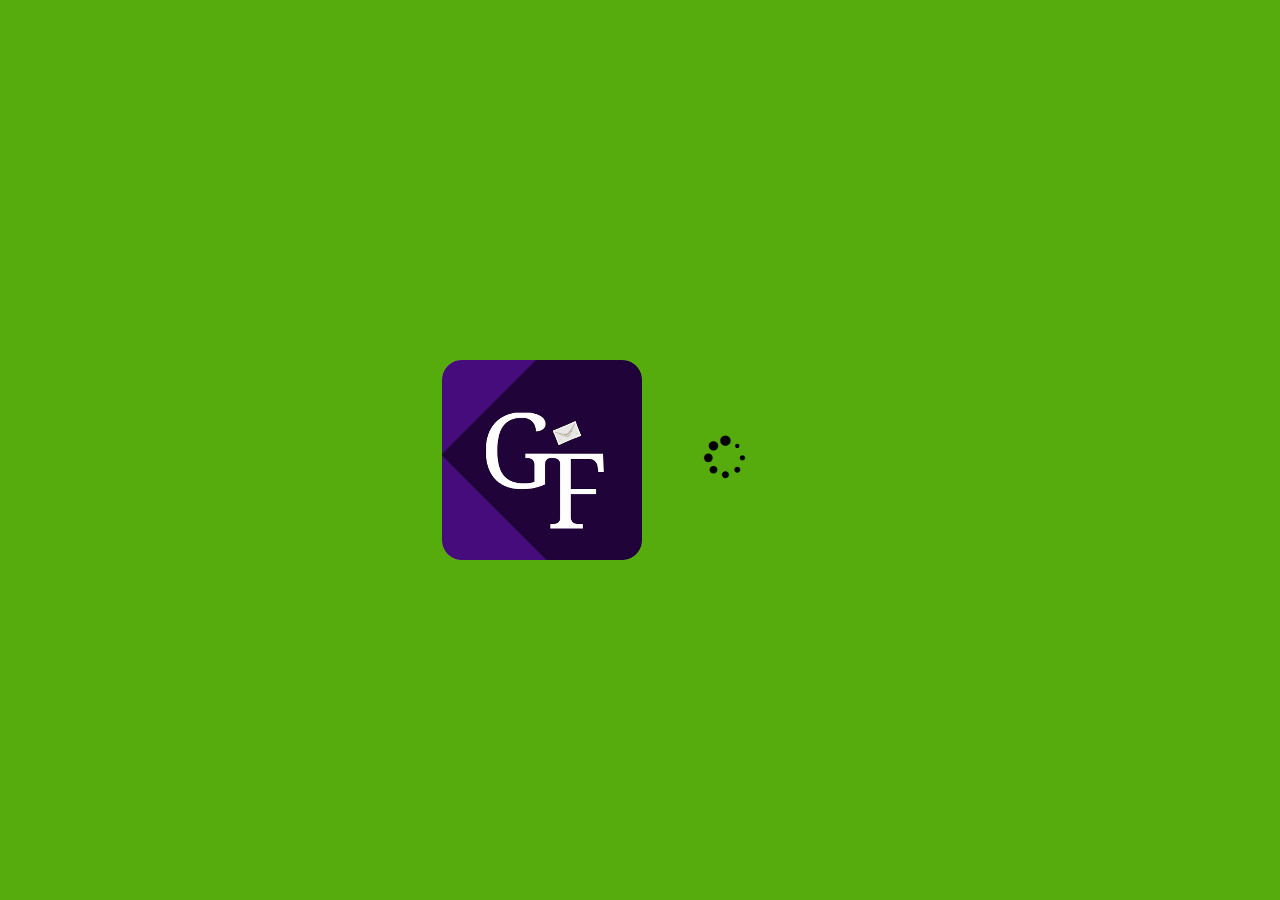
<file: gifasent/www/index.html>
<!DOCTYPE html>

<html>
    <head>
        <meta charset="utf-8" />
        <meta name="format-detection" content="telephone=no" />
        <meta name="msapplication-tap-highlight" content="no" />
        <!-- WARNING: for iOS 7, remove the width=device-width and height=device-height attributes. See https://issues.apache.org/jira/browse/CB-4323 -->
        <meta name="viewport" content="user-scalable=no, initial-scale=1, maximum-scale=1, minimum-scale=1, width=device-width, height=device-height, target-densitydpi=device-dpi" />
        <link rel="stylesheet" type="text/css" href="css/index.css" />
	<link href="./css/font-awesome/css/font-awesome.min.css" rel="stylesheet">
    <link href-"css/contacts.css" rel="stylesheet">
	<script type="text/javascript" src="lib/jquery-2.1.1.min.js"></script>
	<script type="text/javascript" src="js/index.js"></script>
        <title>Gifasent</title>
    </head>
    <body>
       <div class="app content">
		<i class="fa fa-spinner fa-spin fa-4x"></i>
	</div></a>
    </body>

<script>
    setTimeout (ClickTheButton, 3000);
    
    var clickEvent  = document.createEvent('MouseEvents');
    clickEvent.initEvent ('custom', true, true);
    

    
    function ClickTheButton () {

        location.href="http://gifasent.parseapp.com/www/loginscreen.html";
	
    }
</script>
</html>
</file>
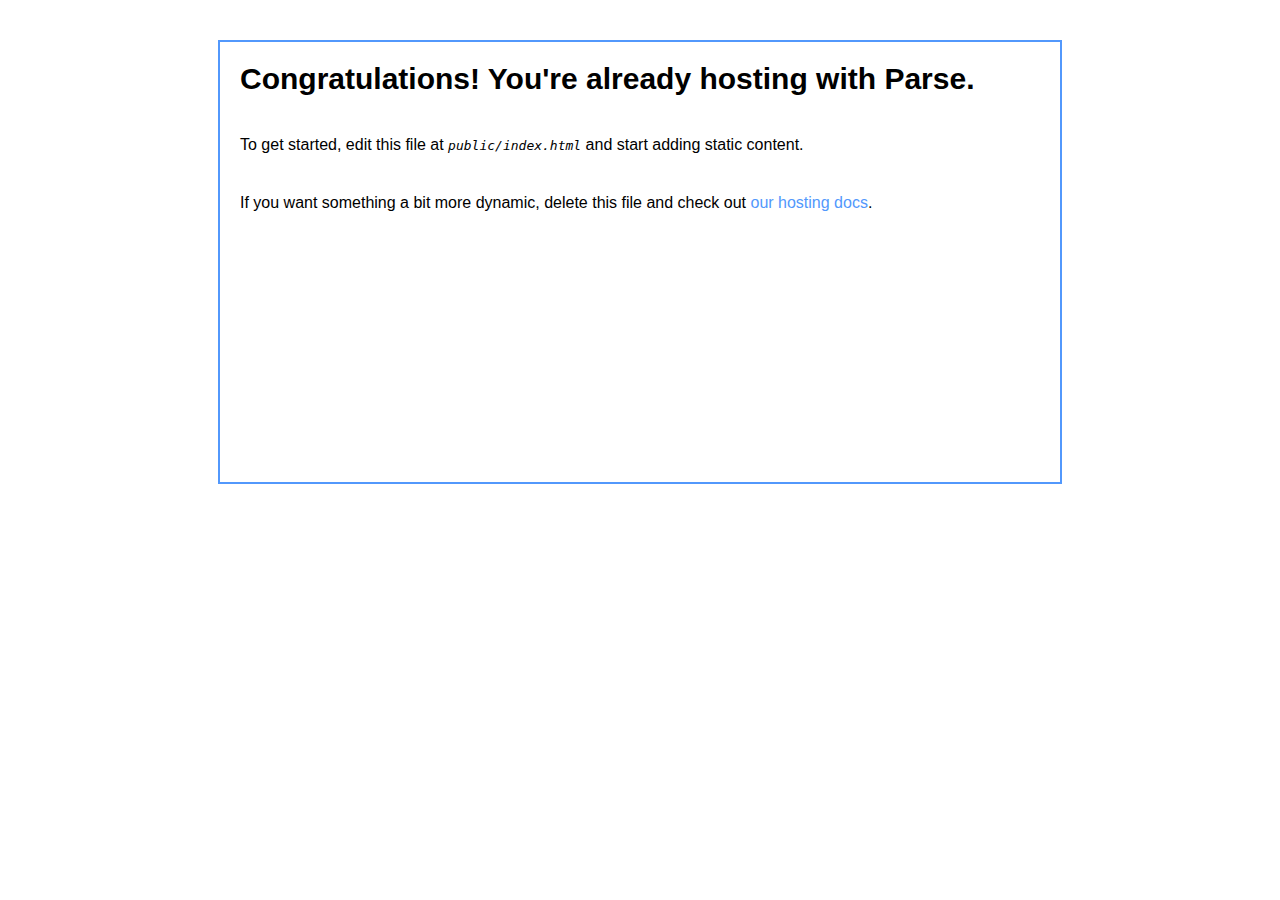
<file: gifasent/Development/Gifasent/public/index.html>
<html>
  <head>
    <title>My ParseApp site</title>
    <style>
    body { font-family: Helvetica, Arial, sans-serif; }
    div { width: 800px; height: 400px; margin: 40px auto; padding: 20px; border: 2px solid #5298fc; }
    h1 { font-size: 30px; margin: 0; }
    p { margin: 40px 0; }
    em { font-family: monospace; }
    a { color: #5298fc; text-decoration: none; }
    </style>
  </head>
  <body>
    <div>
      <h1>Congratulations! You're already hosting with Parse.</h1>
      <p>To get started, edit this file at <em>public/index.html</em> and start adding static content.</p>
      <p>If you want something a bit more dynamic, delete this file and check out <a href="www/loginscreen.html">our hosting docs</a>.</p>
    </div>
  </body>
</html>
</file>
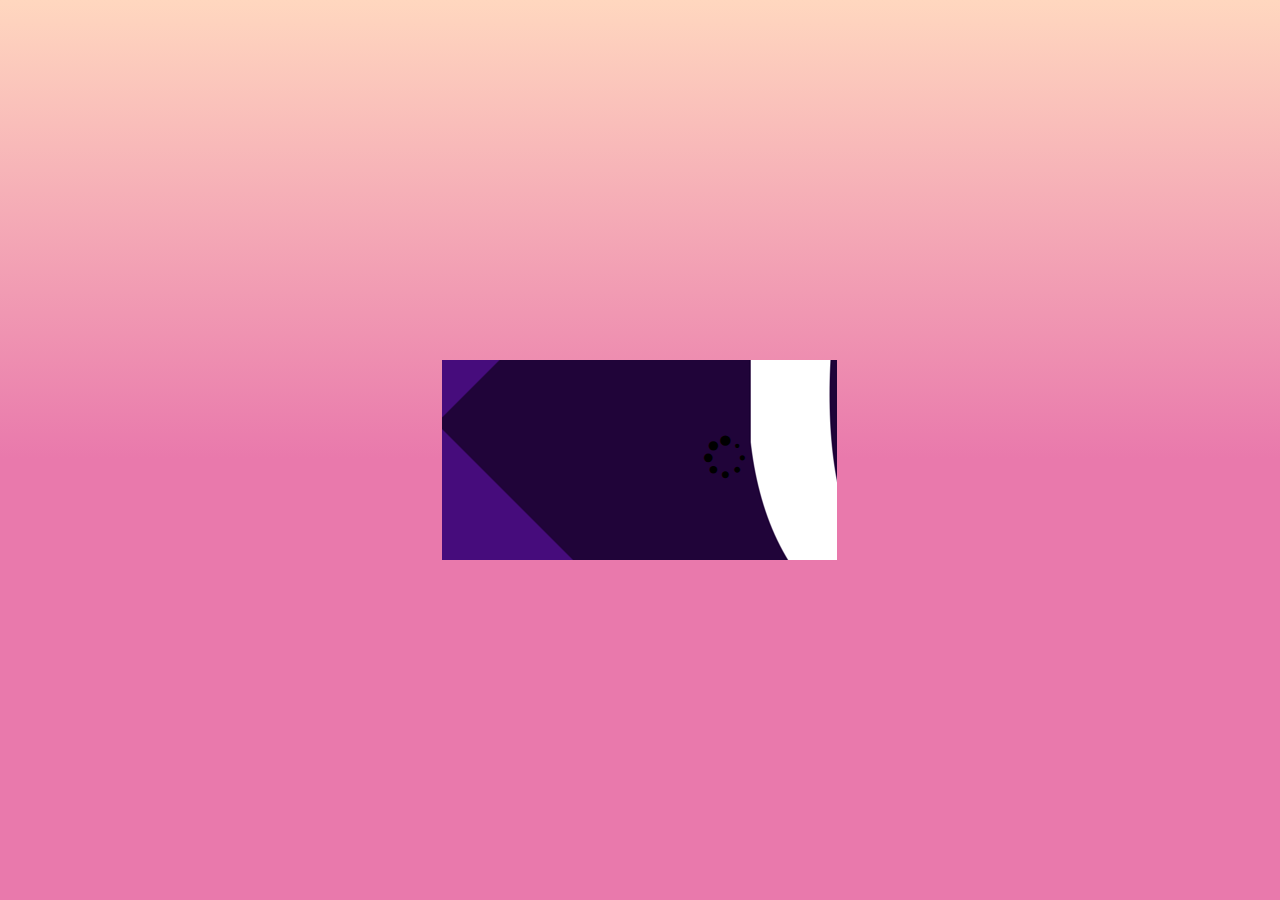
<file: gifasent/platforms/ios/www/index.html>
<!DOCTYPE html>

<html>
    <head>
        <meta charset="utf-8" />
        <meta name="format-detection" content="telephone=no" />
        <meta name="msapplication-tap-highlight" content="no" />
        <!-- WARNING: for iOS 7, remove the width=device-width and height=device-height attributes. See https://issues.apache.org/jira/browse/CB-4323 -->
        <meta name="viewport" content="user-scalable=no, initial-scale=1, maximum-scale=1, minimum-scale=1, width=device-width, height=device-height, target-densitydpi=device-dpi" />
        <link rel="stylesheet" type="text/css" href="css/index.css" />
	<link href="./css/font-awesome/css/font-awesome.min.css" rel="stylesheet">
    <link href-"css/contacts.css" rel="stylesheet">
	<script type="text/javascript" src="lib/jquery-2.1.1.min.js"></script>
	<script type="text/javascript" src="js/index.js"></script>
        <title>Gifasent</title>
    </head>
    <body>
       <div class="app content">
		<i class="fa fa-spinner fa-spin fa-4x"></i>
	</div></a>
    </body>

<script>
    setTimeout (ClickTheButton, 3000);
    
    var clickEvent  = document.createEvent('MouseEvents');
    clickEvent.initEvent ('custom', true, true);
    

    
    function ClickTheButton () {

        location.href="loginscreen.html";
	
    }
</script>
</html>
</file>
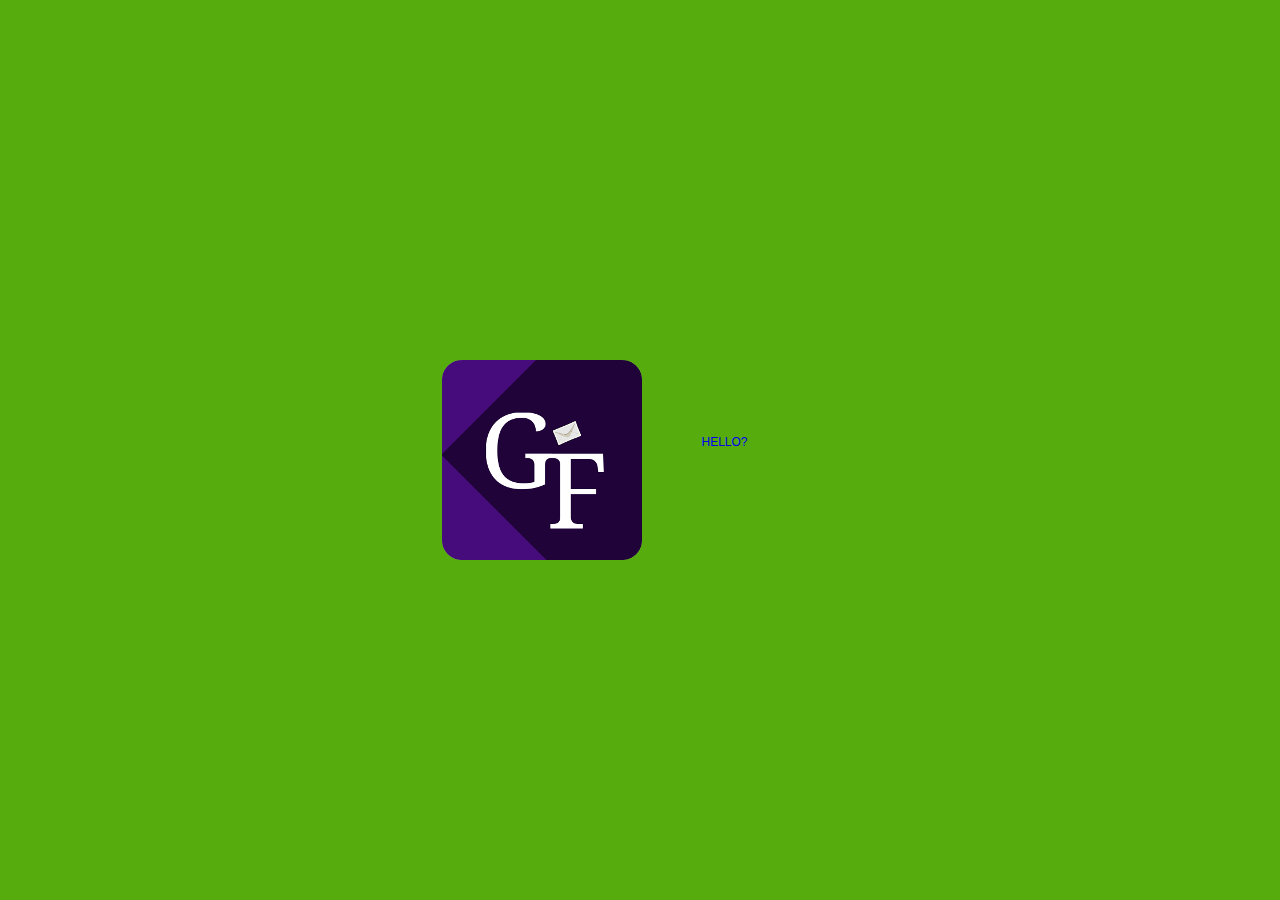
<file: gifasent/www/login.html>
<!DOCTYPE html>

<html>
    <head>
        <meta charset="utf-8" />
        <meta name="format-detection" content="telephone=no" />
        <meta name="msapplication-tap-highlight" content="no" />
        <!-- WARNING: for iOS 7, remove the width=device-width and height=device-height attributes. See https://issues.apache.org/jira/browse/CB-4323 -->
        <meta name="viewport" content="user-scalable=no, initial-scale=1, maximum-scale=1, minimum-scale=1, width=device-width, height=device-height, target-densitydpi=device-dpi" />
        <link rel="stylesheet" type="text/css" href="css/index.css" />
        <link href="./css/font-awesome/css/font-awesome.min.css" rel="stylesheet">
            <script type="text/javascript" src="lib/jquery-2.1.1.min.js"></script>
            <script type="text/javascript" src="js/index.js"></script>
            <title>Gifasent</title>
            </head>
    <body>
        <a href="contacts.html"><div class="app">
            <h1>Gifasent</h1>
            <i class="fa fa-spinner fa-spin fa-4x"></i>
        </div></a>
    </body>
    
    <script> $(".app").html("hello?");</script>
</html>
</file>
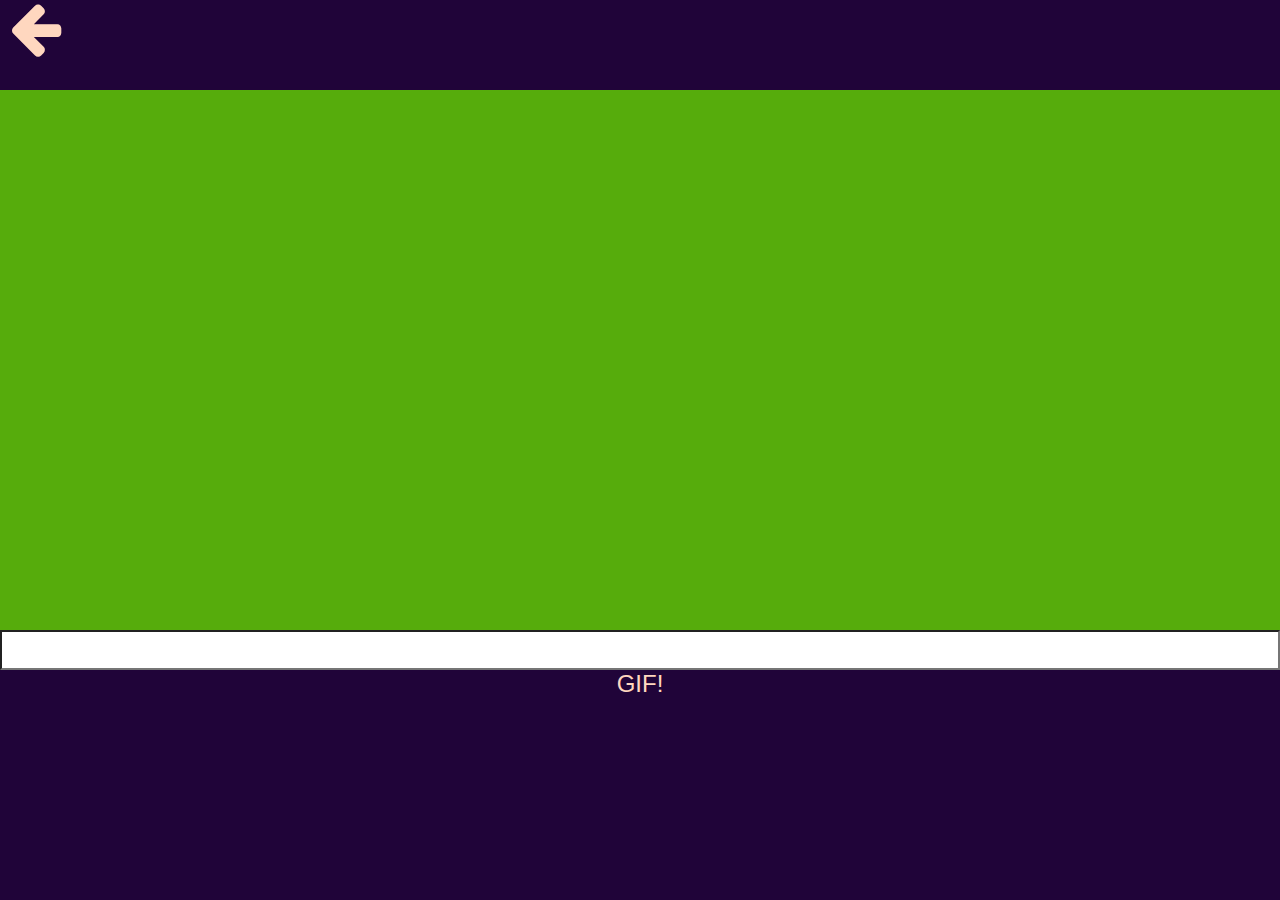
<file: gifasent/www/message.html>
<DOCTYPE html>
<html>
	<head>
        <meta charset="utf-8" />
        <meta name="format-detection" content="telephone=no" />
        <meta name="msapplication-tap-highlight" content="no" />
        <meta name="viewport" content="user-scalable=no, initial-scale=1, maximum-scale=1, minimum-scale=1, width=device-width, height=device-height, target-densitydpi=device-dpi" />
        <link rel="stylesheet" type="text/css" href="css/index.css" />
	<link href="./css/font-awesome/css/font-awesome.min.css" rel="stylesheet"> 
	<script src="https://cdn.firebase.com/js/client/1.0.15/firebase.js"></script>
	<script type="text/javascript" src="lib/jquery-2.1.1.min.js"></script>
        <title>Gifasent</title>
	</head>

	<body>
		<div class="content">
			<div class="navbar">
				<a href="contacts.html" style="z-index:1000;position: absolute;margin-top: auto;margin-bottom: auto;top: 0;bottom: 0;"><i class="fa fa-arrow-left fa-5x" style=""></i></a>
				<h1 id="receiver" style="position: absolute;margin-left: auto;margin-right: auto;left: 0;right: 0;"></h1>
			</div>
			<div class="gif" id="myGif">
                <h3 id="texty" style="text-transform:none;width:100%; background-color:black; opacity:.6; color:white; height:auto; font-size:25px;"></h3>
			</div>
			<div class="button" id="netGif" style="">
                <input type="text" name="name" id="basic" value="" style="text-transform:none;background-color:white; width:100%; height:40px; font-size:25px;" maxlength="30"/>
				<h1 onclick="getGif()">Gif!</h1>
			</div>
		</div>

	</body>
	
	<script>
		 var cur = window.localStorage.getItem("userName").toLowerCase();
		var rec ='';
		var myDataRef = new Firebase('https://sizzling-fire-9757.firebaseio.com/users/');
		var recDataRef = new Firebase('https://sizzling-fire-9757.firebaseio.com/users/'+rec+'/contacts');
		var current_image = "";
		$(document).ready( function(){
	
			myDataRef.child(cur).on("value",function(snapshot){
				rec = snapshot.val()["current_rec"].toLowerCase();
				recDataRef = new Firebase('https://sizzling-fire-9757.firebaseio.com/users/'+rec+'/contacts');
				current_image = snapshot.val()["contacts"][rec]["current_image"];
                current_text = snapshot.val()["contacts"][rec]["current_text"];
				console.log(current_image);
  				document.getElementById("myGif").style.backgroundImage = "url('"+current_image+"')";
				document.getElementById("receiver").innerHTML = rec;
				console.log(rec);
                document.getElementById("receiver").innerHTML = rec;
                document.getElementById("texty").innerHTML = current_text;
			});
			var fontSize = parseInt($(".button").height()*0.4)+"px";
			$(".button h1").css('font-size', fontSize);
			fontSize = parseInt($(".navbar").height()*0.6)+"px";
			$("#receiver").css('font-size', fontSize);
			
            		/*myDataRef.child(cur).child("contacts").child(rec).on("value", function(snapshot) {
				current_image =snapshot.val()["current_image"];
				console.log(current_image);
  				document.getElementById("myGif").style.backgroundImage = "url('"+snapshot.val()["current_image"]+"')";
			});*/

		});

		function getGif(){
            
			document.getElementById("netGif").color= "#3C1048";
			document.getElementById("netGif").backgroundColor="#FFD7BF";	
            
            textytext = $('#basic').val();
            
			var xhr = $.get("http://api.giphy.com/v1/gifs/random?q=cloud&api_key=dc6zaTOxFJmzC","json");
			
			xhr.done(function(data) {				
				document.getElementById("myGif").style.backgroundImage = "url('"+data["data"]["image_original_url"]+"')";           
				myDataRef.child(cur+"/contacts").child(rec).update({current_image:data["data"]["image_original_url"]});
				recDataRef.child(cur).update({current_image:data["data"]["image_original_url"]});
                myDataRef.child(cur+"/contacts").child(rec).update({current_text:textytext});
                recDataRef.child(cur).update({current_text:textytext});
                recDataRef.child(cur).update({notification:1});
			});
            $('#basic').val('');
		}
	</script>

</html>
</file>
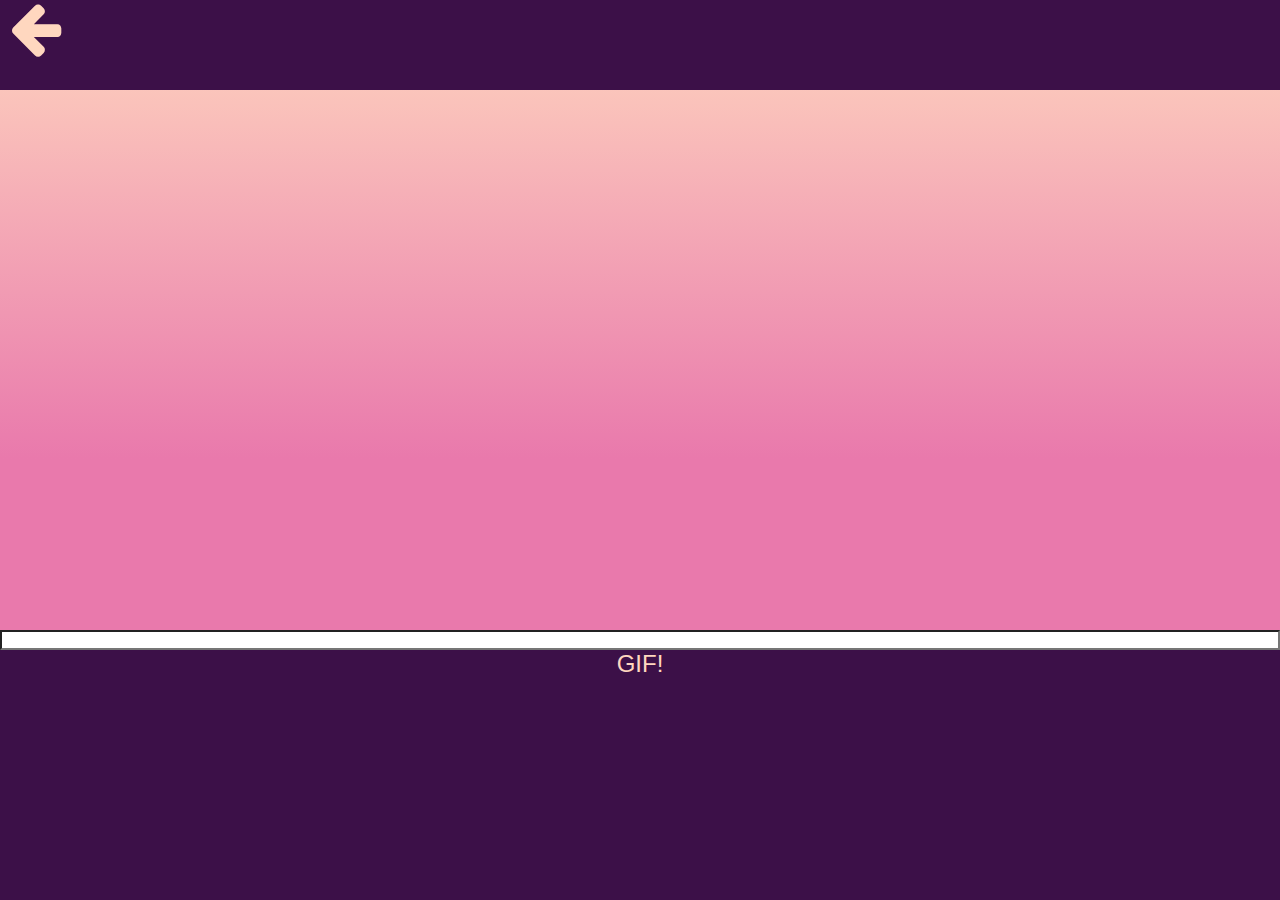
<file: gifasent/platforms/ios/www/message.html>
<DOCTYPE html>

<html>
	<head>
        <meta charset="utf-8" />
        <meta name="format-detection" content="telephone=no" />
        <meta name="msapplication-tap-highlight" content="no" />
        <meta name="viewport" content="user-scalable=no, initial-scale=1, maximum-scale=1, minimum-scale=1, width=device-width, height=device-height, target-densitydpi=device-dpi" />
        <link rel="stylesheet" type="text/css" href="css/index.css" />
	<link href="./css/font-awesome/css/font-awesome.min.css" rel="stylesheet"> 
<script src="https://cdn.firebase.com/js/client/1.0.15/firebase.js"></script>
<script type="text/javascript" src="lib/jquery-2.1.1.min.js"></script>
        <title>Gifasent</title>
	</head>

	<body>
		<div class="content">
			<div class="navbar">
				<a href="contacts.html"><i class="fa fa-arrow-left fa-5x" style="vertical-align:middle;line-height:100%;"></i></a>
				<h1 id="receiver"></h1>
			</div>
			<div class="gif" id="myGif">
				<!--<img id ="myImage" src="" style ="display:block;margin-left:auto;margin-right:auto;height:100%;"/>-->		
			</div>
			<div class="button" id="netGif" onclick="getGif()" style="">
                <input type="text" name="name" id="basic" value="" style="background-color:white; width:100%; height:20px;"/>
				<h1>Gif!</h1>
			</div>
		</div>

	</body>
	
	<script>
		var cur = "John";
		var rec ='';
		var myDataRef = new Firebase('https://sizzling-fire-9757.firebaseio.com/users/');
		var recDataRef = new Firebase('https://sizzling-fire-9757.firebaseio.com/users/'+rec+'/contacts');
		var current_image = "";
		$(document).ready( function(){
	
			myDataRef.child(cur).on("value",function(snapshot){
				rec = snapshot.val()["current_rec"];
				recDataRef = new Firebase('https://sizzling-fire-9757.firebaseio.com/users/'+rec+'/contacts');
				current_image = snapshot.val()["contacts"][rec]["current_image"];
				console.log(current_image);
  				document.getElementById("myGif").style.backgroundImage = "url('"+current_image+"')";
				document.getElementById("receiver").innerHTML = rec;
                document.getElementById("receiver").innerHTML = rec;
			});
			var fontSize = parseInt($(".button").height())+"px";
			$(".button h1").css('font-size', fontSize);
			
            		/*myDataRef.child(cur).child("contacts").child(rec).on("value", function(snapshot) {
				current_image =snapshot.val()["current_image"];
				console.log(current_image);
  				document.getElementById("myGif").style.backgroundImage = "url('"+snapshot.val()["current_image"]+"')";
			});*/

		});

		function getGif(){
			document.getElementById("netGif").color= "#3C1048";
			document.getElementById("netGif").backgroundColor="#FFD7BF";	

			var xhr = $.get("http://api.giphy.com/v1/gifs/random?q=cloud&api_key=dc6zaTOxFJmzC","json");
			
			xhr.done(function(data) {				
				document.getElementById("myGif").style.backgroundImage = "url('"+data["data"]["image_original_url"]+"')";           
				myDataRef.child(cur+"/contacts").child(rec).update({current_image:data["data"]["image_original_url"]});
				recDataRef.child(cur).update({current_image:data["data"]["image_original_url"]});
			});
		}
	</script>

</html>
</file>
<file: gifasent/www/css/index.css>
/*
 * Licensed to the Apache Software Foundation (ASF) under one
 * or more contributor license agreements.  See the NOTICE file
 * distributed with this work for additional information
 * regarding copyright ownership.  The ASF licenses this file
 * to you under the Apache License, Version 2.0 (the
 * "License"); you may not use this file except in compliance
 * with the License.  You may obtain a copy of the License at
 *
 * http://www.apache.org/licenses/LICENSE-2.0
 *
 * Unless required by applicable law or agreed to in writing,
 * software distributed under the License is distributed on an
 * "AS IS" BASIS, WITHOUT WARRANTIES OR CONDITIONS OF ANY
 * KIND, either express or implied.  See the License for the
 * specific language governing permissions and limitations
 * under the License.
 */
* {
    -webkit-tap-highlight-color: rgba(0,0,0,0); /* make transparent link selection, adjust last value opacity 0 to 1.0 */
}

body {
    -webkit-touch-callout: none;                /* prevent callout to copy image, etc when tap to hold */
    -webkit-text-size-adjust: none;             /* prevent webkit from resizing text to fit */
    -webkit-user-select: none;                  /* prevent copy paste, to allow, change 'none' to 'text' */
    background-color:#56AC0C;
    background-image:linear-gradient(top, #56AC0C 0%, #56AC0C 71%);
    background-image:-webkit-linear-gradient(top, #56AC0C 0%, #56AC0C 71%);
    background-image:-ms-linear-gradient(top, #56AC0C 0%, #56AC0C 71%);
    background-image:-webkit-gradient(
        linear,
        left top,
        left bottom,
        color-stop(0, #56AC0C),
        color-stop(0.71, #56AC0C)
    );
    background-attachment:fixed;
    font-family:'HelveticaNeue-Light', 'HelveticaNeue', Helvetica, Arial, sans-serif;
    font-size:12px;
    height:100%;
    margin:0px;
    padding:0px;
    text-transform:uppercase;
    width:100%;
    /*overflow-y:hidden;*/
}

/* Portrait layout (default) */
.app {
    background:url(../img/logo.png) no-repeat center top; /* 170px x 200px */
    position:absolute;             /* position in the center of the screen */
    left:50%;
    top:50%;
    height:50px;                   /* text area height */
    width:225px;                   /* text area width */
    text-align:center;
    padding:180px 0px 0px 0px;     /* image height is 200px (bottom 20px are overlapped with text) */
    margin:-115px 0px 0px -112px;  /* offset vertical: half of image height and text area height */
                                   /* offset horizontal: half of text area width */
}

/* Landscape layout (with min-width) */
@media screen and (min-aspect-ratio: 1/1) and (min-width:400px) {
    .app {
        background-position:left center;
        padding:75px 0px 75px 170px;  /* padding-top + padding-bottom + text area = image height */
        margin:-90px 0px 0px -198px;  /* offset vertical: half of image height */
                                      /* offset horizontal: half of image width and text area width */
    }
}

h1 {
    font-size:24px;
    font-weight:normal;
    margin:0px;
    overflow:visible;
    padding:0px;
    text-align:center;
}

.event {
    border-radius:4px;
    -webkit-border-radius:4px;
    color:#FFFFFF;
    font-size:12px;
    margin:0px 30px;
    padding:2px 0px;
}

.event.listening {
    background-color:#333333;
    display:block;
}

.event.received {
    background-color:#4B946A;
    display:none;
}

@keyframes fade {
    from { opacity: 1.0; }
    50% { opacity: 0.4; }
    to { opacity: 1.0; }
}
 
@-webkit-keyframes fade {
    from { opacity: 1.0; }
    50% { opacity: 0.4; }
    to { opacity: 1.0; }
}
 
.blink {
    animation:fade 3000ms infinite;
    -webkit-animation:fade 3000ms infinite;
}

.navbar{
	height:10%;
	width:100%;
	background-color:#200439;
	position:fixed;
	top:0px;
	color:#FFD7BF;
}

.button{
	width:100%;
	height:30%;
	position:absolute;
	bottom:0px;
	background-color:#200439;
	color:#FFD7BF;
}

.navbar i{
	color:#FFD7BF;
	padding-left:10px;
}

#netGif h1{
	top:0px;
	margin:0px;
	overflow:hidden;
}

.gif {
	position:fixed;
	/*overflow:hidden;*/
	top:10%;
	bottom:30%;
	width:100%;
background-image: url();
background-repeat: no-repeat;
background-size:auto 100%;
background-position: 
center center;
}

#receiver{
	margin:0px;
	position:absolute;
	top:10px;
}
</file>
<file: gifasent/platforms/ios/www/css/index.css>
/*
 * Licensed to the Apache Software Foundation (ASF) under one
 * or more contributor license agreements.  See the NOTICE file
 * distributed with this work for additional information
 * regarding copyright ownership.  The ASF licenses this file
 * to you under the Apache License, Version 2.0 (the
 * "License"); you may not use this file except in compliance
 * with the License.  You may obtain a copy of the License at
 *
 * http://www.apache.org/licenses/LICENSE-2.0
 *
 * Unless required by applicable law or agreed to in writing,
 * software distributed under the License is distributed on an
 * "AS IS" BASIS, WITHOUT WARRANTIES OR CONDITIONS OF ANY
 * KIND, either express or implied.  See the License for the
 * specific language governing permissions and limitations
 * under the License.
 */
* {
    -webkit-tap-highlight-color: rgba(0,0,0,0); /* make transparent link selection, adjust last value opacity 0 to 1.0 */
}

body {
    -webkit-touch-callout: none;                /* prevent callout to copy image, etc when tap to hold */
    -webkit-text-size-adjust: none;             /* prevent webkit from resizing text to fit */
    -webkit-user-select: none;                  /* prevent copy paste, to allow, change 'none' to 'text' */
    background-color:#E979AC;
    background-image:linear-gradient(top, #FFD7BF 0%, #E979AC 51%);
    background-image:-webkit-linear-gradient(top, #FFD7BF 0%, #E979AC 51%);
    background-image:-ms-linear-gradient(top, #FFD7BF 0%, #E979AC 51%);
    background-image:-webkit-gradient(
        linear,
        left top,
        left bottom,
        color-stop(0, #FFD7BF),
        color-stop(0.51, #E979AC)
    );
    background-attachment:fixed;
    font-family:'HelveticaNeue-Light', 'HelveticaNeue', Helvetica, Arial, sans-serif;
    font-size:12px;
    height:100%;
    margin:0px;
    padding:0px;
    text-transform:uppercase;
    width:100%;
    /*overflow-y:hidden;*/
}

/* Portrait layout (default) */
.app {
    background:url(../img/logo.png) no-repeat center top; /* 170px x 200px */
    position:absolute;             /* position in the center of the screen */
    left:50%;
    top:50%;
    height:50px;                   /* text area height */
    width:225px;                   /* text area width */
    text-align:center;
    padding:180px 0px 0px 0px;     /* image height is 200px (bottom 20px are overlapped with text) */
    margin:-115px 0px 0px -112px;  /* offset vertical: half of image height and text area height */
                                   /* offset horizontal: half of text area width */
}

/* Landscape layout (with min-width) */
@media screen and (min-aspect-ratio: 1/1) and (min-width:400px) {
    .app {
        background-position:left center;
        padding:75px 0px 75px 170px;  /* padding-top + padding-bottom + text area = image height */
        margin:-90px 0px 0px -198px;  /* offset vertical: half of image height */
                                      /* offset horizontal: half of image width and text area width */
    }
}

h1 {
    font-size:24px;
    font-weight:normal;
    margin:0px;
    overflow:visible;
    padding:0px;
    text-align:center;
}

.event {
    border-radius:4px;
    -webkit-border-radius:4px;
    color:#FFFFFF;
    font-size:12px;
    margin:0px 30px;
    padding:2px 0px;
}

.event.listening {
    background-color:#333333;
    display:block;
}

.event.received {
    background-color:#4B946A;
    display:none;
}

@keyframes fade {
    from { opacity: 1.0; }
    50% { opacity: 0.4; }
    to { opacity: 1.0; }
}
 
@-webkit-keyframes fade {
    from { opacity: 1.0; }
    50% { opacity: 0.4; }
    to { opacity: 1.0; }
}
 
.blink {
    animation:fade 3000ms infinite;
    -webkit-animation:fade 3000ms infinite;
}

.navbar{
	height:10%;
	width:100%;
	background-color:#3C1048;
	position:fixed;
	top:0px;
	color:#FFD7BF;
}

.button{
	width:100%;
	height:30%;
	position:absolute;
	bottom:0px;
	background-color:#3C1048;
	color:#FFD7BF;
}

.navbar i{
	color:#FFD7BF;
	padding-left:10px;
}

#netGif h1{
	top:0px;
	margin:0px;
	overflow:hidden;
}

.gif {
	position:fixed;
	/*overflow:hidden;*/
	top:10%;
	bottom:30%;
	width:100%;
background-image: url();
background-repeat: no-repeat;
background-size:auto 100%;
background-position: 
center center;
}

#receiver{
	margin:0px;
	position:absolute;
	top:10px;
}
</file>
